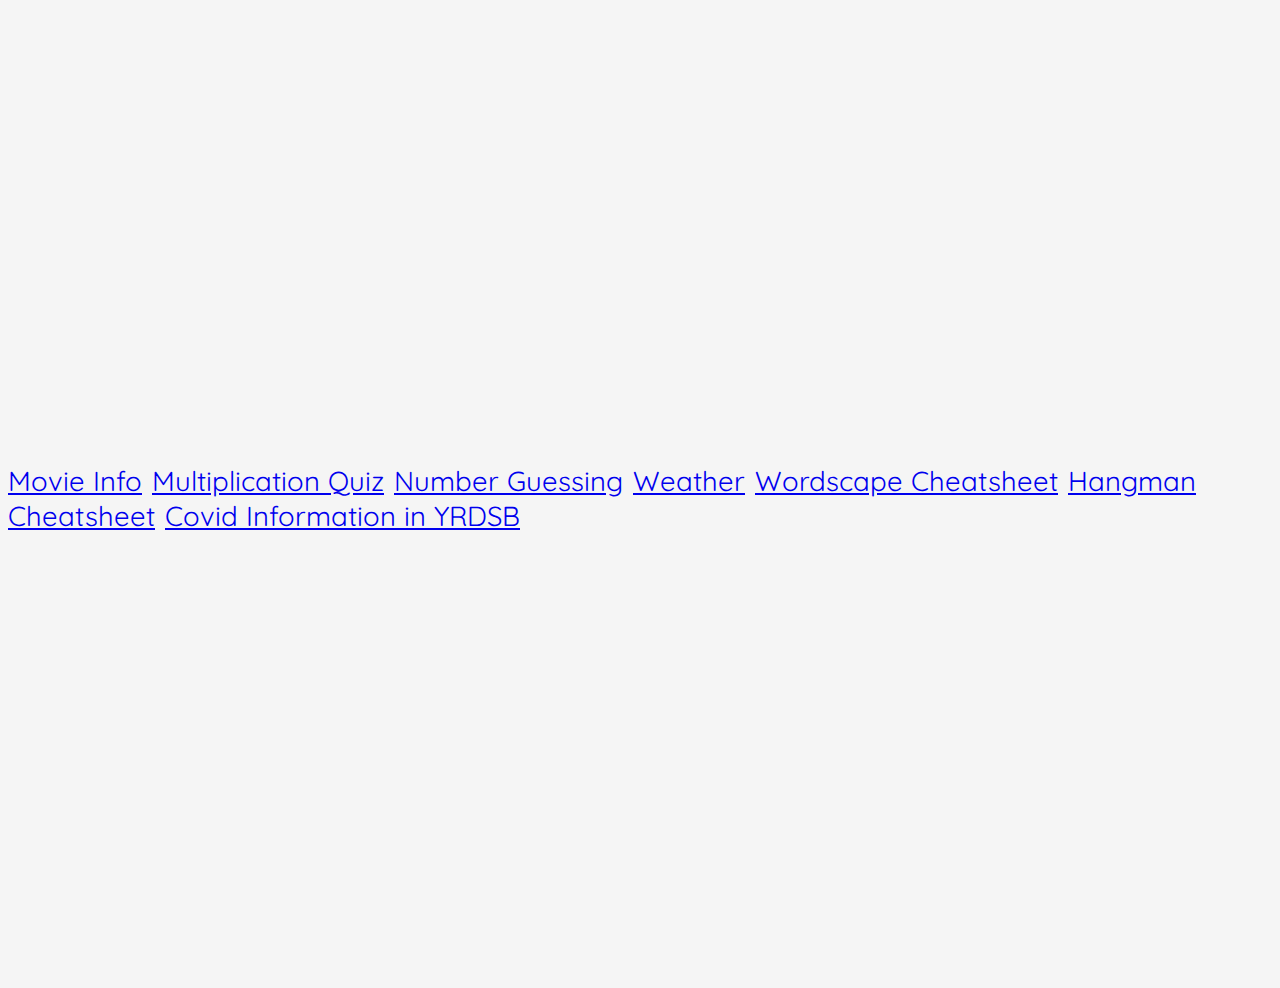
<file: index.html>
<!DOCTYPE html>
<html lang="en">

<head>
  <meta charset="UTF-8">
  <meta name="viewport" content="width=device-width, initial-scale=0.4">
  <meta http-equiv="X-UA-Compatible" content="ie=edge">
  <link href="https://cdn.jsdelivr.net/npm/bootstrap@5.2.0/dist/css/bootstrap.min.css" rel="stylesheet"
    integrity="sha384-gH2yIJqKdNHPEq0n4Mqa/HGKIhSkIHeL5AyhkYV8i59U5AR6csBvApHHNl/vI1Bx" crossorigin="anonymous">
    <link rel="stylesheet" href="https://use.fontawesome.com/releases/v5.15.4/css/all.css"
      integrity="sha384-DyZ88mC6Up2uqS4h/KRgHuoeGwBcD4Ng9SiP4dIRy0EXTlnuz47vAwmeGwVChigm" crossorigin="anonymous">
  <link rel="stylesheet" href="style.css" type="text/css">
  <title>All Megaeel Tools</title>
</head>

<body>



  <nav class='navbar navbar-expand-lg navbar-dark'><div class="container-fluid"><a class="nav-link mt-2" href="index.html" style="font-size: 2rem; text-align: left;"><i class="fas fa-home" style="font-size: 2rem;"></i></a></div></nav>
  <div class="container text-center">

    <!-- <button type="button" class="btn btn-primary">Primary</button>
  <button type="button" class="btn btn-secondary">Secondary</button>
  <button type="button" class="btn btn-success">Success</button>
  <button type="button" class="btn btn-danger">Danger</button>
  <button type="button" class="btn btn-warning">Warning</button>
  <button type="button" class="btn btn-info">Info</button>
  <button type="button" class="btn btn-light">Light</button>
  <button type="button" class="btn btn-dark">Dark</button> -->


    <!-- <a href="numberguess/index.html" class="btn btn-primary">Number Guessing Game</a>
    <a href="" class="btn btn-primary">Number Guessing Game</a> -->
  </div>
  <script src="index.js"></script>



</body>

</html>
</file>
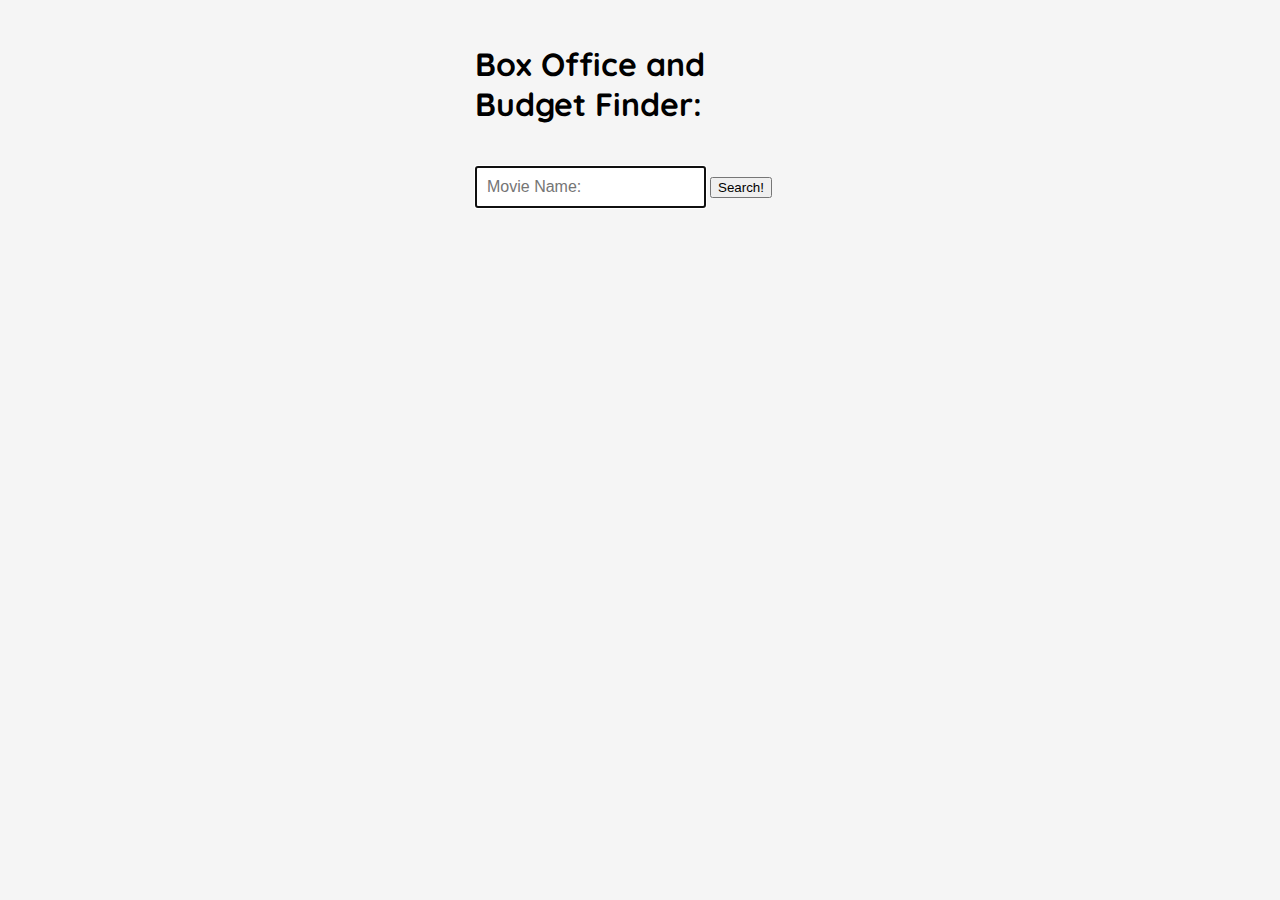
<file: movie/index.html>
<!doctype html>
<html lang="en">

<head>
  <meta charset="utf-8">
  <meta name="viewport" content="width=device-width, initial-scale=1, shrink-to-fit=no">
  <meta name="description" content="">
  <meta name="author" content="">


  <title>Movies</title>

  <!-- <link rel="canonical" href="https://getbootstrap.com/docs/4.0/examples/sign-in/"> -->

  <!-- <link href="https://cdn.jsdelivr.net/npm/bootstrap@5.1.3/dist/css/bootstrap.min.css" rel="stylesheet"
    integrity="sha384-1BmE4kWBq78iYhFldvKuhfTAU6auU8tT94WrHftjDbrCEXSU1oBoqyl2QvZ6jIW3" crossorigin="anonymous"> -->

  <link rel="stylesheet" href="https://use.fontawesome.com/releases/v5.15.4/css/all.css"
    integrity="sha384-DyZ88mC6Up2uqS4h/KRgHuoeGwBcD4Ng9SiP4dIRy0EXTlnuz47vAwmeGwVChigm" crossorigin="anonymous">
  <link href="https://cdn.jsdelivr.net/npm/bootstrap@5.1.3/dist/css/bootstrap.min.css" rel="stylesheet"
    integrity="sha384-1BmE4kWBq78iYhFldvKuhfTAU6auU8tT94WrHftjDbrCEXSU1oBoqyl2QvZ6jIW3" crossorigin="anonymous">
  <link rel="stylesheet" href="style.css" type="text/css">
</head>



<body>
  <nav class="navbar navbar-expand-lg navbar-dark  bg-primary" style="text-align: center;">
    <div class="container-fluid">
      <a class="nav-link mt-2" href="../index.html" style="font-size: 2rem; text-align: left;"><i class="fas fa-home"
          style="font-size: 2rem;"></i></a>
    </div>
  </nav>

  <form class="form-signin text-center">
    <h1 class="mt-5 pb-5">Box Office and Budget Finder:</h1>
    <br>
    <input id="movie-name-input" class="form-control mb-2" placeholder="Movie Name:" autofocus required>
    <!-- <label for="movie-year-input" class="sr-only">Movie Year Released:</label> -->

    <button class="btn btn-lg btn-outline-primary btn-block" type="button">Search!</button>


    <div class="div" style="display: none;">
      <div class="spinner-border text-primary mt-3 text-center" role="status">
        <span class="sr-only">Loading...
      </div>
    </div>
    </div>

    <br>
    <br>
    <ul class="movies list-group"></ul>
    <h6 class="wrong"></h6>
    <h6 class="budget"></h6>
    <h6 class="box-office"></h6>

    <div>
      <span style="display:inline; font-size: 1.25rem" class="more-info-text">

      </span>
      <br>
      <a class="wiki-link" style="display: inline"></a>


    </div>

  </form>
  <script src="https://ajax.googleapis.com/ajax/libs/jquery/3.6.0/jquery.min.js"></script>


  <script src="script.js" charset="utf-8"></script>
</body>

</html>
</file>
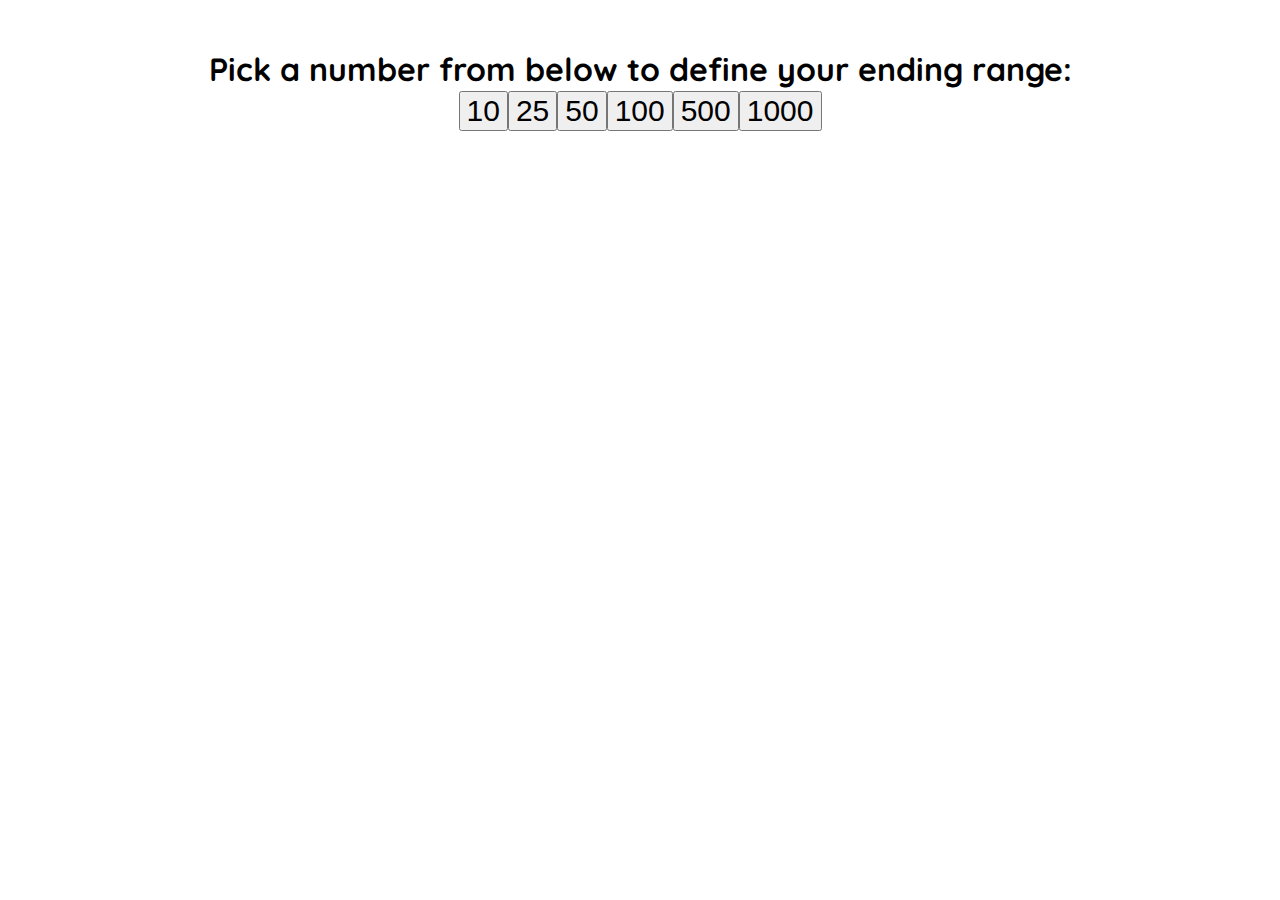
<file: numberguess/index.html>
<!DOCTYPE html>
<html lang="en">

<head>
  <meta charset="UTF-8" />
  <meta http-equiv="X-UA-Compatible" content="IE=edge" />
  <meta name="viewport" content="width=device-width, initial-scale=1.0" />
  <title>Number Guessing Game</title>
  
  <link rel="preconnect" href="https://fonts.googleapis.com">
  <link rel="preconnect" href="https://fonts.gstatic.com" crossorigin>
  <link href="https://fonts.googleapis.com/css2?family=Quicksand:wght@500&display=swap" rel="stylesheet">
  <link rel="stylesheet" href="https://use.fontawesome.com/releases/v5.15.4/css/all.css"
    integrity="sha384-DyZ88mC6Up2uqS4h/KRgHuoeGwBcD4Ng9SiP4dIRy0EXTlnuz47vAwmeGwVChigm" crossorigin="anonymous">
  <link rel="stylesheet"
    href="https://fonts.googleapis.com/css2?family=Material+Symbols+Outlined:opsz,wght,FILL,GRAD@20..48,100..700,0..1,-50..200" />
    <link href="https://cdn.jsdelivr.net/npm/bootstrap@5.1.3/dist/css/bootstrap.min.css" rel="stylesheet"
    integrity="sha384-1BmE4kWBq78iYhFldvKuhfTAU6auU8tT94WrHftjDbrCEXSU1oBoqyl2QvZ6jIW3" crossorigin="anonymous">
    <link rel="stylesheet" href="style.css">
</head>

<body style="font-family: 'Quicksand', sans-serif;">
  <nav class="navbar navbar-expand-lg navbar-dark  bg-primary" style="text-align: center;">
    <div class="container-fluid">
      <a class="nav-link mt-2" href="../index.html" style="font-size: 2rem;"><i class="fas fa-home"
          style="font-size: 2rem;"></i></a>
    </div>
  </nav>
  <div class="container mt-3" style="text-align: center">
    <br />
    <h1 style="padding-bottom:  20px;">
      Pick a number from below to define your ending range:
      <br>


      <div class="mt-4 buttonNums"></div>
    </h1>
    <div id="userBox"></div>
  </div>
  <script src="https://cdn.jsdelivr.net/npm/@popperjs/core@2.10.2/dist/umd/popper.min.js"
    integrity="sha384-7+zCNj/IqJ95wo16oMtfsKbZ9ccEh31eOz1HGyDuCQ6wgnyJNSYdrPa03rtR1zdB"
    crossorigin="anonymous"></script>
  <script src="https://cdn.jsdelivr.net/npm/bootstrap@5.1.3/dist/js/bootstrap.min.js"
    integrity="sha384-QJHtvGhmr9XOIpI6YVutG+2QOK9T+ZnN4kzFN1RtK3zEFEIsxhlmWl5/YESvpZ13"
    crossorigin="anonymous"></script>
  <script src="https://ajax.googleapis.com/ajax/libs/jquery/3.6.0/jquery.min.js"></script>
  <script src="index.js"></script>
</body>

</html>
</file>
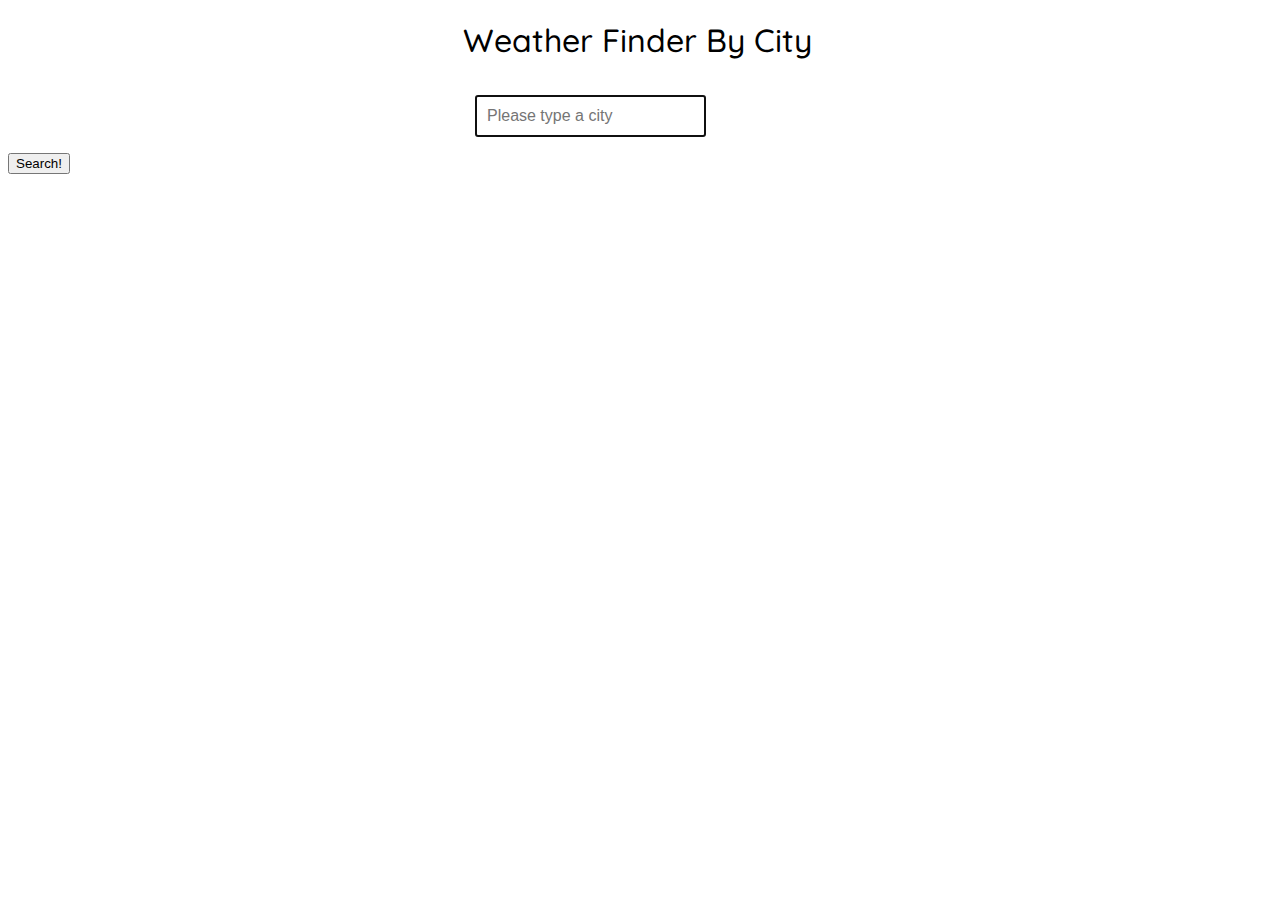
<file: weatherweb/index.html>
<!DOCTYPE html>
<html lang="en">

<head>
  <meta charset="UTF-8">
  <meta name="viewport" content="width=device-width, initial-scale=1.0">
  <meta http-equiv="X-UA-Compatible" content="ie=edge">
  <link href="https://cdn.jsdelivr.net/npm/bootstrap@5.2.0-beta1/dist/css/bootstrap.min.css" rel="stylesheet"
    integrity="sha384-0evHe/X+R7YkIZDRvuzKMRqM+OrBnVFBL6DOitfPri4tjfHxaWutUpFmBp4vmVor" crossorigin="anonymous">
  <link rel="stylesheet" href="https://use.fontawesome.com/releases/v5.15.4/css/all.css"
    integrity="sha384-DyZ88mC6Up2uqS4h/KRgHuoeGwBcD4Ng9SiP4dIRy0EXTlnuz47vAwmeGwVChigm" crossorigin="anonymous">


  <link rel="stylesheet" href="https://use.fontawesome.com/releases/v5.15.4/css/all.css"
    integrity="sha384-DyZ88mC6Up2uqS4h/KRgHuoeGwBcD4Ng9SiP4dIRy0EXTlnuz47vAwmeGwVChigm" crossorigin="anonymous">
  <link rel="stylesheet" href="style.css" type="text/css">

  <title>Weather App</title>
</head>

<body>
  <nav class="navbar navbar-expand-lg navbar-dark  bg-primary" style="text-align: center;">
    <div class="container-fluid">
      <a class="nav-link p-2" href="../index.html" style="font-size: 2rem; text-align: center;"><i class="fas fa-home"
          style="font-size: 2rem;"></i></a>
    </div>
  </nav>

  <h1 class="pt-4" id="request">Weather Finder By City</h1>


  <!-- <form id="form-city">
    <input type="text" id="city-input" placeholder="Please type a city:">
  </form> -->

  <div class="form-signin" id="form-city">
    <span>
      <input autofocus type="text" class="form-control text-center" id="city-input" placeholder="Please type a city"
        aria-label="Sizing example input" aria-describedby="inputGroup-sizing-sm">

    </span>

  </div>
  <div class="text-center">
    <button type="submit" class="btn btn-outline-primary" style="text-align: center;">Search!</button>
    <div class="div" style="display: none;">
      <div class="spinner-border text-primary mt-3 text-center" role="status">
        <span class="sr-only">Loading...
      </div>
    </div>
  </div>


  <div id="weather-details" class="mt-4" style="text-align: center;"></div>
  <script src="script.js"></script>
</body>

</html>
</file>
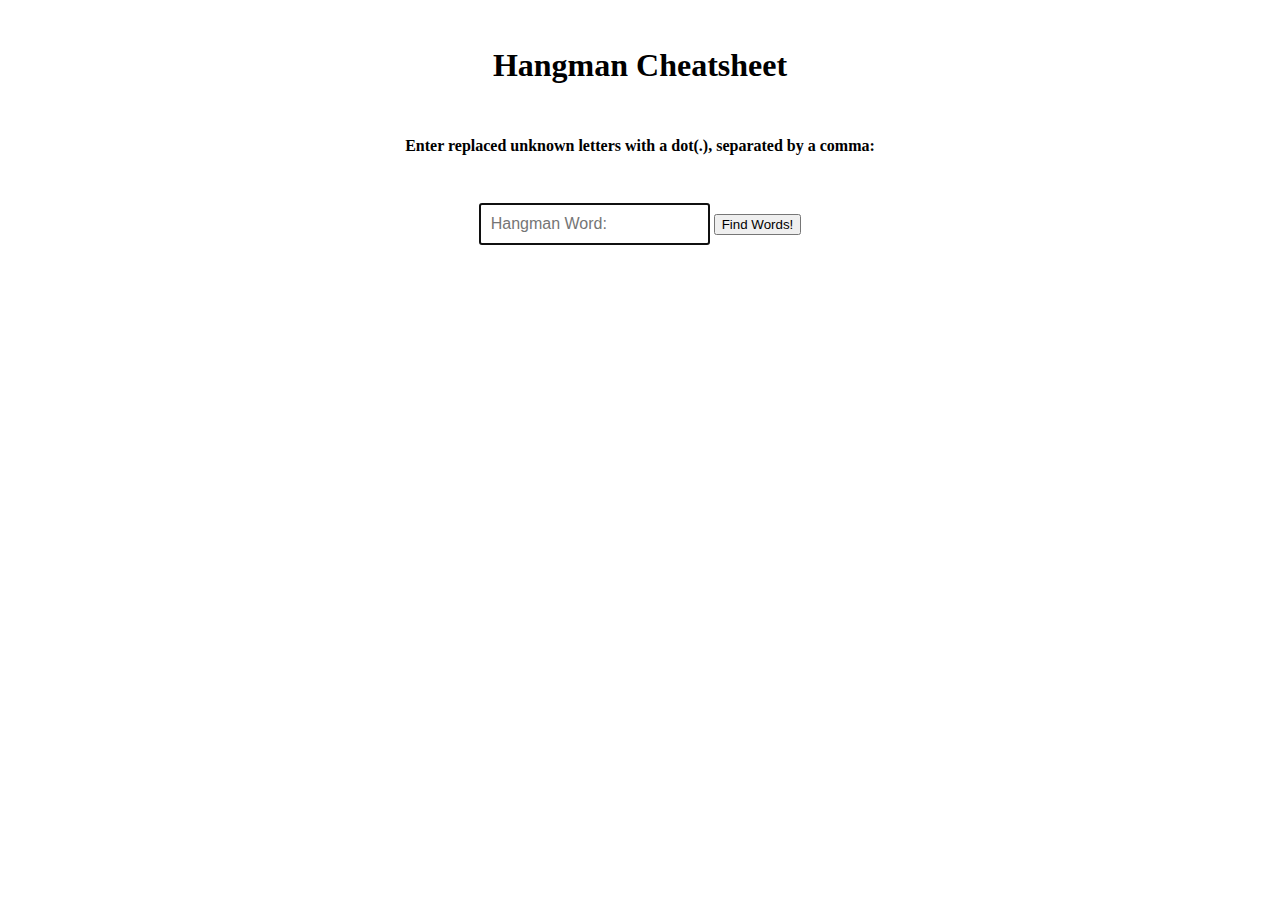
<file: hangman/hangman.html>
<!DOCTYPE html>
<html lang="en" dir="ltr">

<head>
  <meta charset="utf-8">
  <meta name="viewport" content="width=device-width, initial-scale=1">
  <title>Hangman Cheatsheet</title>
  <link href="https://cdn.jsdelivr.net/npm/bootstrap@5.1.3/dist/css/bootstrap.min.css" rel="stylesheet"
    integrity="sha384-1BmE4kWBq78iYhFldvKuhfTAU6auU8tT94WrHftjDbrCEXSU1oBoqyl2QvZ6jIW3" crossorigin="anonymous">
  <link rel="preconnect" href="https://fonts.googleapis.com">
  <link rel="preconnect" href="https://fonts.gstatic.com" crossorigin>
  <link href="https://fonts.googleapis.com/css2?family=Indie+Flower&display=swap" rel="stylesheet">
  <link href="https://fonts.googleapis.com/css2?family=Dongle:wght@300&display=swap" rel="stylesheet">
  <link rel="stylesheet" href="https://use.fontawesome.com/releases/v5.15.4/css/all.css"
    integrity="sha384-DyZ88mC6Up2uqS4h/KRgHuoeGwBcD4Ng9SiP4dIRy0EXTlnuz47vAwmeGwVChigm" crossorigin="anonymous">

  <link rel="stylesheet" href="hangman.css" type="text/css">
</head>

<body>

  <nav class="navbar navbar-expand-lg navbar-dark  bg-primary" style="text-align: center;">
    <div class="container-fluid">
      <a class="nav-link mt-2" href="../index.html" style="font-size: 2rem; text-align: left;"><i class="fas fa-home"
          style="font-size: 2rem;"></i></a>
    </div>
  </nav>
  <div class="container" style="text-align: center;">
    <br>
    <h1>Hangman Cheatsheet</h1>
    <br>
    <h2 class="mt-3" style="font-size: 16px;">Enter replaced unknown letters with a dot(.), separated by a
      comma:</h2>
    <div class="text-center form-signin">

      <input autofocus type="text" class="form-control input-word text-center" name="word" id="floatingInput"
        placeholder="Hangman Word:">
      <button class="mt-2 btn btn-outline-primary find-words-btn">Find Words!</button>
      <!-- <br>
    <br /> -->

    </div>
    <!-- <button type="button" class="btn btn-outline-secondary find-btn"  style="text-align: center; margin-top: 2px;">Find Possible Words!</button> -->

    <ul style="margin-top: 1rem;" class="possible-words"></ul>


  </div>

  <!--
  <script src="https://cdn.jsdelivr.net/npm/@popperjs/core@2.10.2/dist/umd/popper.min.js"
    integrity="sha384-7+zCNj/IqJ95wo16oMtfsKbZ9ccEh31eOz1HGyDuCQ6wgnyJNSYdrPa03rtR1zdB"
    crossorigin="anonymous"></script>
  <script src="https://cdn.jsdelivr.net/npm/bootstrap@5.1.3/dist/js/bootstrap.min.js"
    integrity="sha384-QJHtvGhmr9XOIpI6YVutG+2QOK9T+ZnN4kzFN1RtK3zEFEIsxhlmWl5/YESvpZ13"
    crossorigin="anonymous"></script>
  -->
  <script src="https://ajax.googleapis.com/ajax/libs/jquery/3.6.0/jquery.min.js"></script>
  <script src="https://cdn.jsdelivr.net/npm/@popperjs/core@2.11.5/dist/umd/popper.min.js"
    integrity="sha384-Xe+8cL9oJa6tN/veChSP7q+mnSPaj5Bcu9mPX5F5xIGE0DVittaqT5lorf0EI7Vk"
    crossorigin="anonymous"></script>
  <script src="https://cdn.jsdelivr.net/npm/bootstrap@5.2.0/dist/js/bootstrap.min.js"
    integrity="sha384-ODmDIVzN+pFdexxHEHFBQH3/9/vQ9uori45z4JjnFsRydbmQbmL5t1tQ0culUzyK"
    crossorigin="anonymous"></script>
  <script src="hangman.js"></script>
  <!-- <script src="data.json"></script> -->

</body>

</html>
</file>
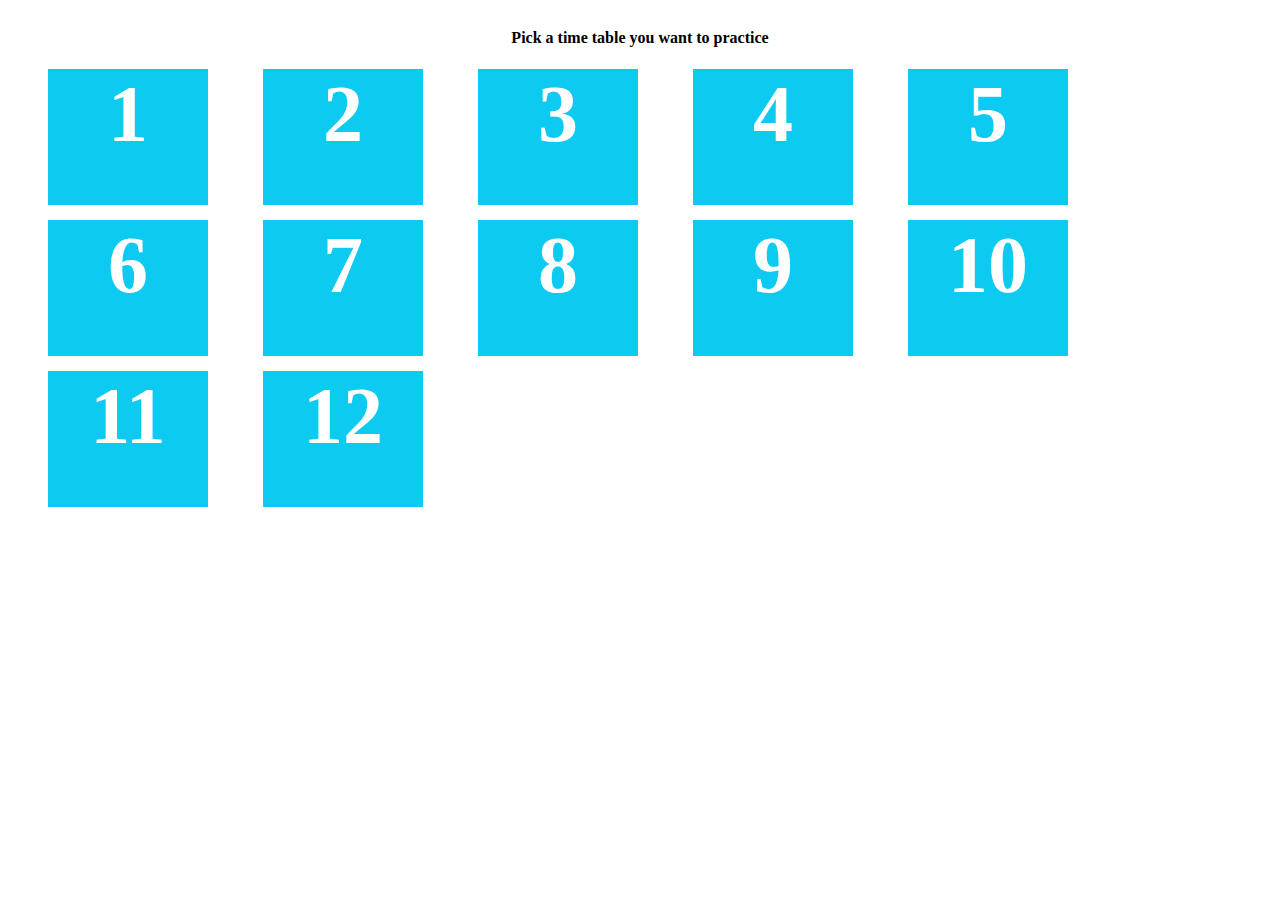
<file: multiplication/multiplication.html>
<!DOCTYPE html>
<html lang="en" dir="ltr">

<head>
  <meta charset="utf-8">
  <meta name="viewport" content="width=device-width, initial-scale=1">
  <title>Mutiplication Game</title>
  <link href="https://cdn.jsdelivr.net/npm/bootstrap@5.1.3/dist/css/bootstrap.min.css" rel="stylesheet"
    integrity="sha384-1BmE4kWBq78iYhFldvKuhfTAU6auU8tT94WrHftjDbrCEXSU1oBoqyl2QvZ6jIW3" crossorigin="anonymous">
  <link rel="preconnect" href="https://fonts.googleapis.com">
  <link rel="preconnect" href="https://fonts.gstatic.com" crossorigin>
  <link href="https://fonts.googleapis.com/css2?family=Indie+Flower&display=swap" rel="stylesheet">
  <link href="https://fonts.googleapis.com/css2?family=Dongle:wght@300&display=swap" rel="stylesheet">
  <link rel="stylesheet" href="https://use.fontawesome.com/releases/v5.15.4/css/all.css"
    integrity="sha384-DyZ88mC6Up2uqS4h/KRgHuoeGwBcD4Ng9SiP4dIRy0EXTlnuz47vAwmeGwVChigm" crossorigin="anonymous">
  <link rel="stylesheet" href="mult.css" type="text/css">
</head>

<body>
  <nav class="navbar navbar-expand-lg navbar-dark  bg-primary" style="text-align: center;">
    <div class="container-fluid">
      <a class="nav-link mt-2" href="../index.html" style="font-size: 2rem; text-align: left;"><i class="fas fa-home"
          style="font-size: 2rem;"></i></a>
    </div>
  </nav>

  <div style="text-align: center;" class="container">
    <!-- <h2 class="mt-2">Press enter when done</h2> -->
    <!-- <div class="form-floating mb-3">

        <input type="text" class="form-control name" name="name" id="floatingInput" placeholder="Your Username:" autofocus>
        <label class="name-label"for="floatingInput">Your Username:</label>

        <div style="display: none"class='alert alert-danger alert-dismissible fade show' role='alert'><strong>Sorry,</strong> we couldn't find a word that matches the word you have given.</div>

      </div>

      <button class="btn btn-outline-secondary name-btn" type="button" style="text-align: center; margin-top: 2px;">Play!</button> -->
    <h3 class="mt-5" style="display: none;">Submit by pressing enter or clicking the submit button below, with no
      spaces!</h3>

    <table class="questions">

    </table>
    <h4 class="mt-5" style="text-align: center;">Pick a time table you want to practice</h4>
    <div class="times-tbl-btns">

      <!-- <button type="button"class="btn btn-outline-info">1</button>
        </div>
        <div class="col col-lg-2">
          <button type="button"class="btn btn-outline-info">2</button>
        </div>
        <div class="col col-lg-2">
          <button type="button"class="btn btn-outline-info">3</button>
        </div> -->
    </div>





  </div>

  <script src="https://cdn.jsdelivr.net/npm/@popperjs/core@2.10.2/dist/umd/popper.min.js"
    integrity="sha384-7+zCNj/IqJ95wo16oMtfsKbZ9ccEh31eOz1HGyDuCQ6wgnyJNSYdrPa03rtR1zdB"
    crossorigin="anonymous"></script>
  <script src="https://cdn.jsdelivr.net/npm/bootstrap@5.1.3/dist/js/bootstrap.min.js"
    integrity="sha384-QJHtvGhmr9XOIpI6YVutG+2QOK9T+ZnN4kzFN1RtK3zEFEIsxhlmWl5/YESvpZ13"
    crossorigin="anonymous"></script>
  <!-- <script>
    document.querySelector('.nav-link').addEventListener('click',function(e) {
      e.preventDefault();
    })

    document.querySelector('.name').value = localStorage.getItem('name');
    </script> -->
  <script src="mult.js"></script>


</body>

</html>
</file>
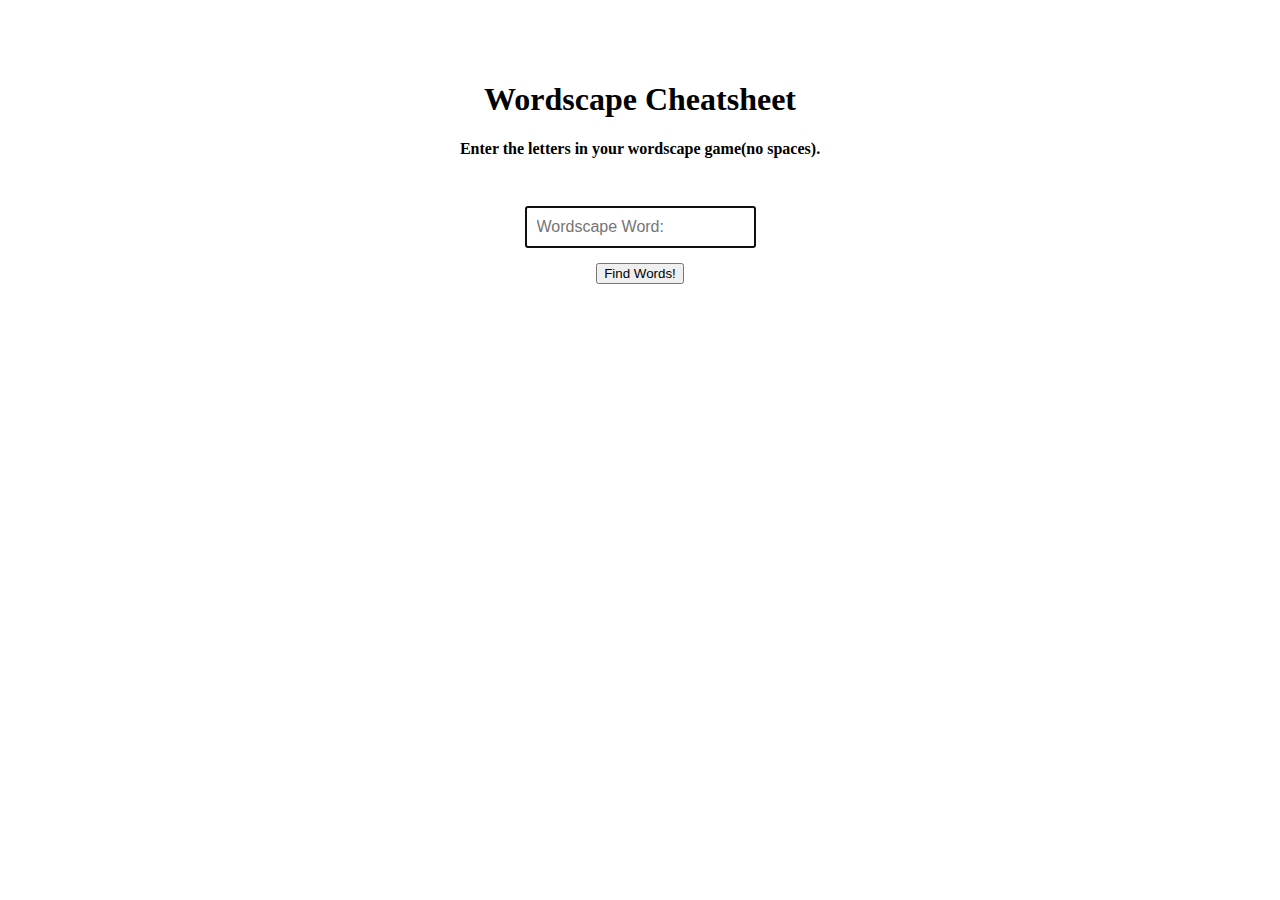
<file: wordscape/wordscape.html>
<!DOCTYPE html>
<html lang="en">

<head>
  <meta charset="utf-8">
  <meta name="viewport" content="width=device-width, initial-scale=1">
  <title>Wordscape Cheatsheet</title>
  <link href="https://cdn.jsdelivr.net/npm/bootstrap@5.1.3/dist/css/bootstrap.min.css" rel="stylesheet"
    integrity="sha384-1BmE4kWBq78iYhFldvKuhfTAU6auU8tT94WrHftjDbrCEXSU1oBoqyl2QvZ6jIW3" crossorigin="anonymous">
  <link rel="preconnect" href="https://fonts.googleapis.com">
  <link rel="preconnect" href="https://fonts.gstatic.com" crossorigin>
  <link href="https://fonts.googleapis.com/css2?family=Indie+Flower&display=swap" rel="stylesheet">
  <link href="https://fonts.googleapis.com/css2?family=Dongle:wght@300&display=swap" rel="stylesheet">
  <link rel="stylesheet" href="https://use.fontawesome.com/releases/v5.15.4/css/all.css"
    integrity="sha384-DyZ88mC6Up2uqS4h/KRgHuoeGwBcD4Ng9SiP4dIRy0EXTlnuz47vAwmeGwVChigm" crossorigin="anonymous">
  <link rel="stylesheet" href="wordscape.css" type="text/css">

</head>

<body>
  <nav class="navbar navbar-expand-lg navbar-dark  bg-primary" style="text-align: center;">
    <div class="container-fluid">
      <a class="nav-link mt-2" href="../index.html" style="font-size: 2rem; text-align: left;"><i class="fas fa-home"
          style="font-size: 2rem;"></i></a>
    </div>
  </nav>

  <div class="container" style="text-align: center;">
    <h1>Wordscape Cheatsheet</h1>
    <h2 class="mt-3">Enter the letters in your wordscape game(no spaces). </h2>
    <div class="form-signin text-center">

      <input autofocus type="text" class="form-control input-word text-center" name="word" id="floatingInput"
        placeholder="Wordscape Word:" autofocus>

      <!-- <br>
    <br /> -->

    </div>
    <div class="text-center">
      <button class="btn btn-outline-primary">Find Words!</button>
      <div class="div" style="display: none;">
        <div class="spinner-border text-primary mt-3 text-center" role="status">
          <span class="sr-only">Loading...
        </div>
      </div>
    </div>

    <ul class="words"></ul>
    <p class="no-words"></p>
  </div>
  <script src="https://cdn.jsdelivr.net/npm/@popperjs/core@2.10.2/dist/umd/popper.min.js"
    integrity="sha384-7+zCNj/IqJ95wo16oMtfsKbZ9ccEh31eOz1HGyDuCQ6wgnyJNSYdrPa03rtR1zdB"
    crossorigin="anonymous"></script>
  <script src="https://cdn.jsdelivr.net/npm/bootstrap@5.1.3/dist/js/bootstrap.min.js"
    integrity="sha384-QJHtvGhmr9XOIpI6YVutG+2QOK9T+ZnN4kzFN1RtK3zEFEIsxhlmWl5/YESvpZ13"
    crossorigin="anonymous"></script>
  <script src="https://ajax.googleapis.com/ajax/libs/jquery/3.6.0/jquery.min.js"></script>
  <script src="wordscape.js"></script>
</body>

</html>
</file>
<file: style.css>
@import url('https://fonts.googleapis.com/css2?family=Quicksand:wght@500&display=swap');

html,
body {
  height: 100%;
}

body {



  display: -ms-flexbox;
  display: -webkit-box;
  display: flex;
  -ms-flex-align: center;
  -ms-flex-pack: center;
  -webkit-box-align: center;
  align-items: center;
  -webkit-box-pack: center;
  justify-content: center;
  padding-top: 40px;
  padding-bottom: 40px;
  background-color: #f5f5f5;
  font-family: 'Quicksand', sans-serif;

}

@media (max-width: 415px) {
  body {
    display: -ms-flexbox;
    display: -webkit-box;
    display: flex;
    -ms-flex-align: center;
    -ms-flex-pack: center;
    -webkit-box-align: center;
    align-items: center;
    -webkit-box-pack: center;
    justify-content: center;
    padding-top: 40px;
    padding-bottom: 40px;
    background-color: #f5f5f5;
    font-family: 'Quicksand', sans-serif;
    transform: scale(0.43);
  }

  a.btn {
    height: 100px;
    width: 100px;
    margin-right: 5px;
    font-size: 25px;
    padding-top: 1.25rem;

  }

  .form-signin {
    margin-top: 1rem;
    margin-left: 2.5rem;
    display: grid;
    grid-gap: 15px;
    grid-template-columns: repeat(auto-fit, 200px);
  }

}

@media (vw: 375px) {
  body {
    display: -ms-flexbox;
    display: -webkit-box;
    display: flex;
    -ms-flex-align: center;
    -ms-flex-pack: center;
    -webkit-box-align: center;
    align-items: center;
    -webkit-box-pack: center;
    justify-content: center;
    padding-top: 40px;
    padding-bottom: 40px;
    background-color: #f5f5f5;
    font-family: 'Quicksand', sans-serif;
    transform: scale(0.43);
  }

  a.btn {
    height: 100px;
    width: 100px;
    margin-right: 5px;
    font-size: 25px;
    padding-top: 1.25rem;

  }

  .form-signin {
    margin-top: 1rem;
    margin-left: 2.5rem;
    display: grid;
    grid-gap: 15px;
    grid-template-columns: repeat(auto-fit, 200px);
  }

}

/* .form-signin {
  width: 100%;
  max-width: 330px;
  padding: 15px;
  margin: 0 auto;
}

.form-signin .checkbox {
  font-weight: 400;
}

.form-signin .form-control {
  position: relative;
  box-sizing: border-box;
  height: auto;
  padding: 10px;
  font-size: 16px;
}

.form-signin .form-control:focus {
  z-index: 2;
}

.form-signin input[type="email"] {
  margin-bottom: -1px;
  border-bottom-right-radius: 0;
  border-bottom-left-radius: 0;
}

.form-signin input[type="password"] {
  margin-bottom: 10px;
  border-top-left-radius: 0;
  border-top-right-radius: 0;
} */

a.btn {
  height: 200px;
  width: 200px;
  margin-right: 10px;
  font-size: 27.5px;
  padding-top: 2.5rem;

}

.form-signin {
  margin-top: 1rem;
  margin-left: 2.5rem;
  display: grid;
  grid-gap: 15px;
  grid-template-columns: repeat(auto-fit, 200px);
}
</file>
<file: movie/style.css>
@import url('https://fonts.googleapis.com/css2?family=Quicksand:wght@500&display=swap');

body {
  background-color: #f5f5f5;
  font-family: 'Quicksand', sans-serif;
}

.fa-home {
  color: black;
}

.container-fluid {
  margin: 0;
}

h6 {
  font-size: 1.5rem;
}

.form-signin {
  width: 100%;
  max-width: 330px;
  padding: 15px;
  margin: 0 auto;
}

.form-signin .form-control {
  position: relative;
  box-sizing: border-box;
  height: auto;
  padding: 10px;
  font-size: 16px;
}

.form-signin .form-control:focus {
  z-index: 2;
}

#movie-name-input {
  margin-bottom: -1px;
}

.show-spinner {
  display: flex;
  justify-content: center;
}

.list-group-item {
  float: right;
}
</file>
<file: numberguess/style.css>
.fa-home {
  color: black;
}

.form-signin {
  width: 100%;
  max-width: 330px;
  padding: 15px;
  margin: 0 auto;
}

.form-signin .form-control {
  position: relative;
  box-sizing: border-box;
  /* height: auto; */
  padding: 10px;
  font-size: 25px;
}

.form-control::placeholder {
  font-size: 20px;
}

.form-signin .form-control:focus {
  z-index: 2;
}



li.wrong-num {
  padding: 0;
  text-align: left;
  font-size: 1.75rem;
  color: red;
}




li.correct-num {
  padding: 0;
  text-align: left;
  font-size: 1.75rem;
  color: green;
}

/* i {
  margin-left: 1rem;
} */

/* .form-control {
  padding:5rem 5rem;
} */
input[type="number"]:disabled {
  background-color: white;
}

.btn-primary:disabled {
  background-color: #007bff;

}

/* span {
  background-color: #007bff;
  color: black;
  font-size: 15px;

} */



.delete-btn {
  background: #007bff;
  width: 50px;
  height: 60px;
  position: relative;
  border-radius: 5%
}

.icon {
  position: absolute;
  top: 50%;
  left: 50%;
  height: 50%;
  transform: translate(-50%, -50%);
  /* width: 45px;
    height: 20px; */
  display: block;
  background: auto;
  -webkit-filter: brightness(0) invert(1);
  filter: brightness(0) invert(1);
  font-style: bold;
}

input {
  font-size: 100%;
}

input.good-g {
  border-color: green;
  color: green;
}

input.wrong-g {
  border-color: red;
  color: red;
}
</file>
<file: weatherweb/style.css>
@import url('https://fonts.googleapis.com/css2?family=Quicksand:wght@500&display=swap');

body {
  font-family: 'Quicksand', sans-serif;
}

.fa-home {
    color: black;
}

.form-signin {
  width: 100%;
  max-width: 330px;
  padding: 15px;
  margin: 0 auto;
}

.form-signin .form-control {
  position: relative;
  box-sizing: border-box;
  height: auto;
  padding: 10px;
  font-size: 16px;
}

.form-signin .form-control:focus {
  z-index: 2;
}

.form-control {
  display: inline;
}

#request
 {
  text-align: center;
  font-family: 'Quicksand', sans-serif;
  font-weight: 500;
}


h1,
p,
h3 {
  margin: 20px;
  padding-right: 5px;
  width: auto;
  font-family: 'Quicksand', sans-serif;
  font-weight: 500;
}

/* .btn-primary {
  margin-left: 75%;
} */

img {
  height: 100%;
  width: auto;
}

.citynotfoundmsg {
  color: red;
}
</file>
<file: hangman/hangman.css>
/* Header of First Page User Enter Section */

.fa-home {
  color: black;
}

.container-fluid {
  margin: 0;

}

/* Word Input Section */

.input-word {
  /* text-align: center; */
  margin-top: 20px;
  /* border: 2px solid; */
  font-size: 1.5rem;
}

/* .alert {
  display: none;
   margin-top: 50px;
} */

@media(max-width: 375px) {
  .input-word {
    margin-top: 20px;
    /* border: 2px solid; */
    font-size: 2rem;
  }
  /* } .alert {
    margin-top: 20px;
    height: 2.5rem;
    width: 2.5rem;
  } */
}

.fa-home {
    color: black;
}

.form-signin {
  width: 100%;
  max-width: 330px;
  padding: 15px;
  margin: 0 auto;
}

.form-signin .form-control {
  position: relative;
  box-sizing: border-box;
  height: auto;
  padding: 10px;
  font-size: 16px;
}

.form-signin .form-control:focus {
  z-index: 2;
}


.active {
  display: block;
  margin: 0;
  width: 20%;
  height: 20%;
}


.word-label {
  font-size: 1rem;
  padding-bottom: 0;
}

/* Word List Section */

.word {
  text-align: left;
  font-weight: bold;
  font-size: 1.25rem;
  color: #2D4263;
}


/* Alerts Section */

.alert {
text-align: center;
margin-top: 20px;
}
</file>
<file: multiplication/mult.css>
/* html {
  max-width: 1171px;
} */


/* Header of First Page User Enter Section */

.fa-home {
  color: black;
}

.container-fluid {
  margin: 0;
  /* text-align: center; */
}

.name {
  margin-top: 20px;

  border: 2px solid;
  font-size: 1.5rem;
  /* margin: 10em; */
  /* text-align: right;  */

}



.name-label {
  font-size: 1rem;
  padding-bottom: 100px;
  /* text-align: center; */
  /* margin-bottom: 90px; */
}


.alert {
  text-align: left;
  margin-top: 2px;
}

/* Time Table User Chose Section */

h1 {
  font-family: 'Dongle', sans-serif;
}

.times-tbl-btns {
  margin-top: 0;
}

a.btn-outline-info {
  /* margin-top: 5rem; */
  background-color: #0dcaf0;
  color: #fff;
  border: 0;
  width: 10rem;
  height: 8.5rem;
  font-size: 500%;
  font-weight: bold;
  margin-left: 0;
  margin-right: 0;
}


/* @media only screen and (max-width: 768px) {
  .times-tbl-btns {
    display: grid;
    grid-template-columns: 1fr;
    padding: 1em;
    grid-row-gap: 100px;
  }
} */

.btn-outline-secondary {
  color: #fff;
  background-color: #6c757d;
  border-color: #6c757d
}


.submit-btn {
  /* margin-right: 500%;
  margin-top: 50px; */
}

a.btn-outline-info:hover {
  background-color: #0d5cf0;
  color: #fff;
  border: 0;
}

.times-tbl-btns {
  margin-top: 1rem;
  margin-left: 2.5rem;
  display: grid;
  grid-gap: 15px;
  grid-template-columns: repeat(auto-fit, 200px);

}

/* Question Section(no marks) */

p {
  margin-left: 20px;
}

.question {
  font-family: 'Indie Flower', cursive;
  font-size: 2em;
}

.answer-input {
  font-family: 'Indie Flower', cursive;
  font-size: 1.5rem;
  width: 3em;
  height: 1.5em;
}

/* Marking Section */

input.correct {
  color: green;
}

input.wrong {
  color: red;
}


i.correct {
  color: green;
  font-size: 2rem;
}

input.correct {
  border-color: green;
}

i.wrong {
  color: red;
  font-size: 2rem;
}

input.wrong {
  border-color: red;
}



.marks {
  /* margin-top: 50px; */
  font-family: 'Indie Flower', cursive;
  font-size: 1.5rem;
  margin-left: 10px;
  margin-right: 20px;
  /* margin-right: 490%; */
  font-weight: 900;
}

input[type="number"]:disabled {
  background-color: white;
}
</file>
<file: wordscape/wordscape.css>
/* Header of First Page User Enter Section */

.fa-home {
  color: black;
}

.container-fluid {
  margin: 0;

}

/* Word Input Section */

.input-word {
  /* text-align: center; */
  margin-top: 20px;
  /* border: 2px solid; */
  font-size: 1.5rem;
}

h2 {
  font-size: 16px;
}

h1 {
  padding-top: 60px;
}

/* .alert {
  display: none;
   margin-top: 50px;
} */

@media(max-width: 375px) {
  .input-word {
    margin-top: 20px;
    /* border: 2px solid; */
    font-size: 2rem;
  }

  /* } .alert {
    margin-top: 20px;
    height: 2.5rem;
    width: 2.5rem;
  } */
}

.fa-home {
  color: black;
}

.form-signin {
  width: 100%;
  max-width: 330px;
  padding: 15px;
  margin: 0 auto;
}

.form-signin .form-control {
  position: relative;
  box-sizing: border-box;
  height: auto;
  padding: 10px;
  font-size: 16px;
}

.form-signin .form-control:focus {
  z-index: 2;
}


.active {
  display: block;
  margin: 0;
  width: 20%;
  height: 20%;
}


.word-label {
  font-size: 1rem;
  padding-bottom: 0;
}

/* Word List Section */

.word {
  text-align: left;
  font-weight: bold;
  font-size: 1.25rem;
  color: #2D4263;
}


/* Alerts Section */

.alert {
  text-align: center;
  margin-top: 20px;
}
</file>
